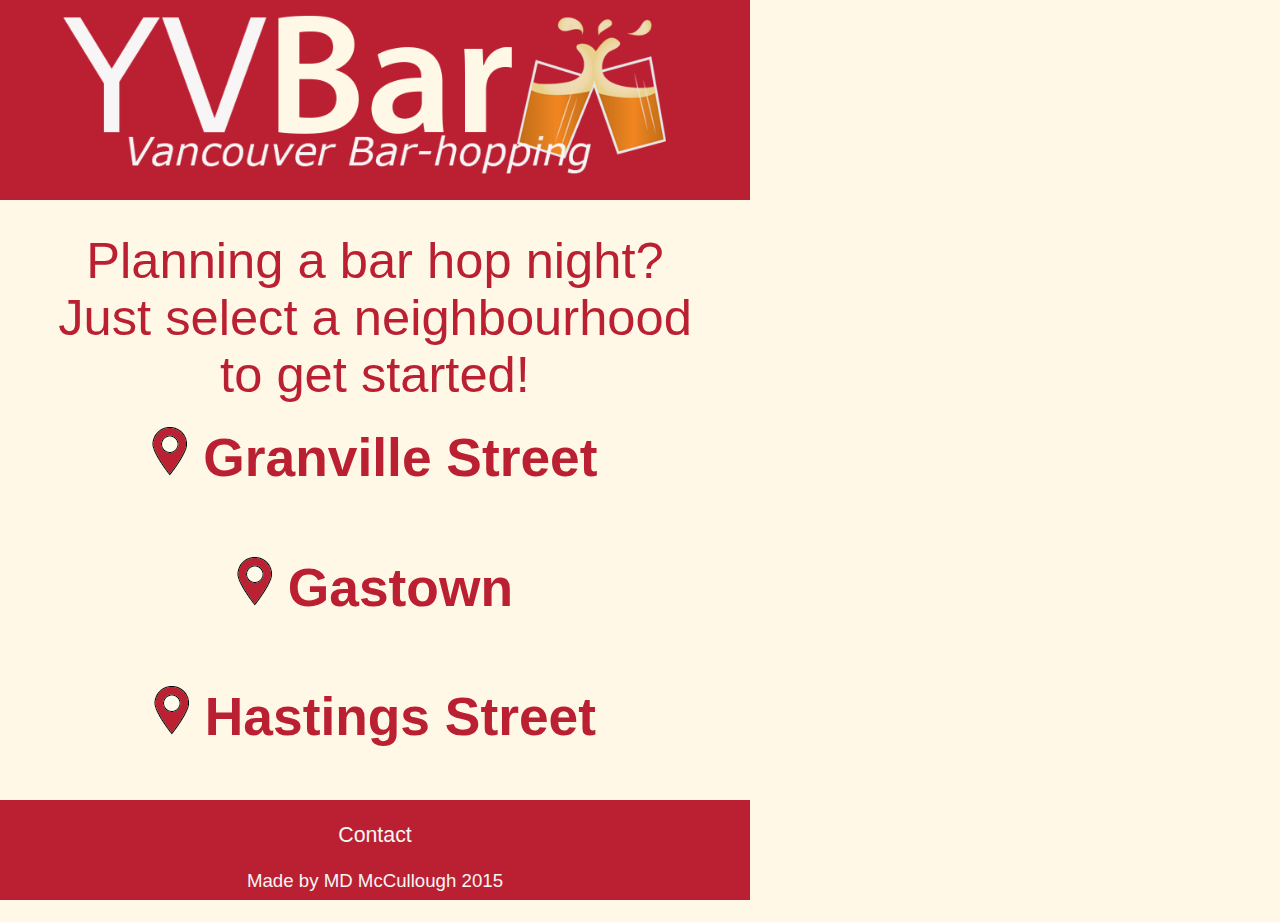
<file: index.html>
<!doctype html>
<html lang="en">
<head>
<meta charset="UTF-8">
<title>YVBar</title>
<script src='https://ajax.googleapis.com/ajax/libs/jquery/2.1.3/jquery.min.js'></script>
<link rel="stylesheet" type="text/css" href="css.css">
</head>
<script>
$(document).ready(
	function(){

		$("#op1").mouseover(
			function(){
				$("#mark1").css(    
					{
					'-webkit-transform': 'rotate(-90deg)', 
					'-moz-transform': 'rotate(-90deg)', 
					'-ms-transform': 'rotate(-90deg)',
					'-o-transform': 'rotate(-90deg)', 
					'transform': 'rotate(-90deg)'});
			}
		);

		$("#op1").mouseleave(
			function(){
				$("#mark1").css(    
					{
					'-webkit-transform': 'rotate(0deg)', 
					'-moz-transform': 'rotate(0deg)', 
					'-ms-transform': 'rotate(0deg)',
					'-o-transform': 'rotate(0deg)', 
					'transform': 'rotate(0deg)'});
			}
		);

		$("#op2").mouseover(
			function(){
				$("#mark2").css(    
					{
					'-webkit-transform': 'rotate(-90deg)', 
					'-moz-transform': 'rotate(-90deg)', 
					'-ms-transform': 'rotate(-90deg)',
					'-o-transform': 'rotate(-90deg)', 
					'transform': 'rotate(-90deg)'});
			}
		);

		$("#op2").mouseleave(
			function(){
				$("#mark2").css(    
					{
					'-webkit-transform': 'rotate(0deg)', 
					'-moz-transform': 'rotate(0deg)', 
					'-ms-transform': 'rotate(0deg)',
					'-o-transform': 'rotate(0deg)', 
					'transform': 'rotate(0deg)'});
			}
		);

		$("#op3").mouseover(
			function(){
				$("#mark3").css(    
					{
					'-webkit-transform': 'rotate(-90deg)', 
					'-moz-transform': 'rotate(-90deg)', 
					'-ms-transform': 'rotate(-90deg)',
					'-o-transform': 'rotate(-90deg)', 
					'transform': 'rotate(-90deg)'});
			}
		);

		$("#op3").mouseleave(
			function(){
				$("#mark3").css(    
					{
					'-webkit-transform': 'rotate(0deg)', 
					'-moz-transform': 'rotate(0deg)', 
					'-ms-transform': 'rotate(0deg)',
					'-o-transform': 'rotate(0deg)', 
					'transform': 'rotate(0deg)'});
			}
		);

		$("#op4").mouseover(
			function(){
				$("#mark4").css(    
					{
					'-webkit-transform': 'rotate(-90deg)', 
					'-moz-transform': 'rotate(-90deg)', 
					'-ms-transform': 'rotate(-90deg)',
					'-o-transform': 'rotate(-90deg)', 
					'transform': 'rotate(-90deg)'});
			}
		);

		$("#op4").mouseleave(
			function(){
				$("#mark4").css(    
					{
					'-webkit-transform': 'rotate(0deg)', 
					'-moz-transform': 'rotate(0deg)', 
					'-ms-transform': 'rotate(0deg)',
					'-o-transform': 'rotate(0deg)', 
					'transform': 'rotate(0deg)'});
			}
		);

	}
);

</script>

<body>
<div class="wrapper">
	<div id="header"><a href="index.html"><img src="title2.png" id="title"/></a></div>

	<div id="middle">
		<p>Planning a bar hop night?</p>
		<p>Just select a neighbourhood </p><p>to get started!</p>
		<a href="granville.html"><div id="op1"><img  id="mark1" src="marker2.png" /> Granville Street</div></a>
		<a href="gastown.html"><div id="op2"><img id="mark2" src="marker2.png" /> Gastown</div></a>
		<a href="hastings.html"><div id="op3"><img id="mark3" src="marker2.png" /> Hastings Street</div></a>
		<a href="yaletown.html"><div id="op4"><img id="mark4" src="marker2.png" /> Yaletown</div></a>
	</div>

	<div id="footer">
		<div id="foottxt"><a href="#">Contact</a><br/><br/>
			Made by MD McCullough 2015 
		</div>
	</div>
</div>
</body>
</html>
</file>
<file: css.css>
@media (min-width: 750px){

body {
	background-color: #FFF8E7;
}

.wrapper {
	height: 100%;
}

#header {
	display:block;
	position: absolute;
	vertical-align: center;
	background-color:rgb(187,32,50);
	height: 200px;
	width: 750px;
	left:0;
	top:0;
}

#header img {
	height: 165px;
	width:auto;
}

#footer {
	display:block;
	position: absolute;
	vertical-align: center;
	background-color:rgb(187,32,50);
	height:100px;
	width: 750px;
	bottom:0;
	left:0;
	text-align: center;
}

#foottxt {
	font-family: sans-serif;
	font-size: 14pt;
	color:#f7f5f5;
	padding-top: 3%;
	margin-bottom: -3%;
}

#back {
	font-family: sans-serif;
	font-size: 14pt;
	color:#f7f5f5;
	padding-top: 3%;
	margin-right: 5%;
	margin-bottom: -3%;
}

#footer a:link {
	text-decoration: none;
	font-size: 16pt;
	color:#f7f5f5;
}

#footer a:hover {
	text-decoration: none;
	font-size: 16pt;
	color:#EA831F;
}

#footer a:after {
	text-decoration: none;
	font-size: 16pt;
	color:#f7f5f5;
}


a:link {
	text-decoration: none;
	font-size: 16pt;
	color:#f7f5f5;
}

a:hover {
	text-decoration: none;
	font-size: 16pt;
	color:#000000;
}

#logo {
	height:auto;
	width:25%;
	margin-left: 3%;
	margin-top: 3%;
}

#title {
	height:100%;
	width:auto;
	vertical-align: center;
	margin-top: 10px;
	margin-left: 7%;
}

#middle {
	width:750px;
	text-align: center;
	position: absolute;
	vertical-align: center;
	top: 180px;
	font-size: 38pt;
	color: rgb(187,32,50);
	font-family: sans-serif;
	left:0;
}

p {
	margin-bottom: -7%;
}

#middle a {
	text-decoration: none;
	color: rgb(187,32,50);
}

#map-canvas {
	position: absolute;
	width: 500px;
	height: 500px;
	margin-top: 380px;
	margin-left: 100px;
	border-style: solid;
	border-width: 15px;
	border-radius: 6px;
	border-color: #EA831F;
}

#street {
	font-weight: 600;
}

#op1 {
	display: block;
	text-decoration: none;
	padding-top:;
	padding-bottom: 3%;
	margin-top: 10%;
	margin-bottom: 3%;
	font-size: 40pt;
	font-weight: 700;
}

#op1:hover {
	display:block;
	background-color: #EDE7D7;
	width:100%;
}

#op2 {
	display: block;
	text-decoration: none;
	padding-top: 3%;
	padding-bottom: 3%;
	margin-bottom: 3%;
	font-size: 40pt;
	font-weight: 700;
}

#op2:hover {
	display:block;
	background-color: #EDE7D7;
	width:100%;
}

#op3 {
	display: block;
	text-decoration: none;
	margin-bottom: 3%;
	padding-top: 3%;
	padding-bottom: 3%;
	font-size: 40pt;
	font-weight: 700;
}

#op3:hover {
	display:block;
	background-color: #EDE7D7;
	width:100%;
}

#op4 {
	display: block;
	text-decoration: none;
	padding-top: 3%;
	padding-bottom: 3%;
	margin-bottom: 3%;
	font-size: 40pt;
	font-weight: 700;
}

#op4:hover {
	display:block;
	background-color: #EDE7D7;
	width:100%;
}

marker {
	height:75px;
	width: auto;
	z-index: 3;
	position: absolute;
}

.mark1 {
	margin-left: 350px;
	margin-top: 560px;
}

.mark2 {
	margin-left: 390px;
	margin-top: 510px;
}

.mark3 {
	margin-left: 430px;
	margin-top: 480px;
}

dd {
  font-size: 12pt;
  margin-right: 20px;
}

}

@media (max-width: 750px){

body {
	width:750px;
	background-color: #FFF8E7;
}

.wrapper {
	height: 100%;
}

#header {
	display:block;
	position: absolute;
	top: 0;
	left: 0;
	vertical-align: center;
	background-color:rgb(187,32,50);
	height: 200px;
	width: 100%;
}

#header img {
	margin-top: 10px;
	height: 180px;
	width: auto;
	vertical-align: center;
}

#footer {
	display:block;
	position: absolute;
	vertical-align: center;
	background-color:rgb(187,32,50);
	height:100px;
	width: 100%;
	bottom:0;
	left:0;
	text-align: center;
}

#foottxt {
	text-decoration: none;
	font-family: sans-serif;
	font-size: 14pt;
	color:#f7f5f5;
	padding-top: 3%;
}

#back {
	font-family: sans-serif;
	font-size: 14pt;
	color:#f7f5f5;
	padding-top: 3%;
	margin-right: 5%;
	margin-bottom: -3%;
}

#footer a:link {
	text-decoration: none;
	font-size: 16pt;
	color:#f7f5f5;
}

#footer a:hover {
	text-decoration: none;
	font-size: 16pt;
	color:#EA831F;
}

#footer a:after {
	text-decoration: none;
	font-size: 16pt;
	color:#f7f5f5;
}

#logo {
	height:75%;
	width: auto;
	margin-left: 3%;
	margin-top: 3%;
}

#title {
	height:80%;
	width:auto;
	margin-left: 5%;
	margin-bottom: -2%;
}

#middle {
	width:100%;
	text-align: center;
	position: absolute;
	top: 180px;
	font-size: 38pt;
	color: rgb(187,32,50);
	font-family: sans-serif;
	left:0;
}

p {
	margin-bottom: -7%;
}

#middle a {
	text-decoration: none;
	color: rgb(187,32,50);
}

#map-canvas {
	position: absolute;
	width: 500px;
	height: 500px;
	margin-top: 380px;
	margin-left: 13%;
	border-style: solid;
	border-width: 15px;
	border-radius: 6px;
	border-color: #EA831F;
}

#street {
	padding-bottom: 15px;
	font-weight: 600;
}

#op1 {
	display: block;
	text-decoration: none;
	padding-top: 3%;
	padding-bottom: 3%;
	margin-top: 10%;
	margin-bottom: 3%;
	font-size: 40pt;
	font-weight: 700;
}

#op1:hover {
	display:block;
	background-color: #EDE7D7;
	width:100%;
}

#op2 {
	display: block;
	text-decoration: none;
	padding-top: 3%;
	padding-bottom: 3%;
	margin-bottom: 3%;
	font-size: 40pt;
	font-weight: 700;
}

#op2:hover {
	display:block;
	background-color: #EDE7D7;
	width:100%;
}

#op3 {
	display: block;
	text-decoration: none;
	margin-bottom: 3%;
	padding-top: 3%;
	padding-bottom: 3%;
	font-size: 40pt;
	font-weight: 700;
}

#op3:hover {
	display:block;
	background-color: #EDE7D7;
	width:100%;
}

#op4 {
	display: block;
	text-decoration: none;
	padding-top: 3%;
	padding-bottom: 3%;
	margin-bottom: 3%;
	font-size: 40pt;
	font-weight: 700;
}

#op4:hover {
	display:block;
	background-color: #EDE7D7;
	width:100%;
}

#marker {
	height:75px;
	width: auto;
	z-index: 3;
	position: absolute;
}

dd {
  font-size: 12pt;
  margin-right: 20px;
}

#marker {
	height: 100px;
	width: auto;
}
</file>
